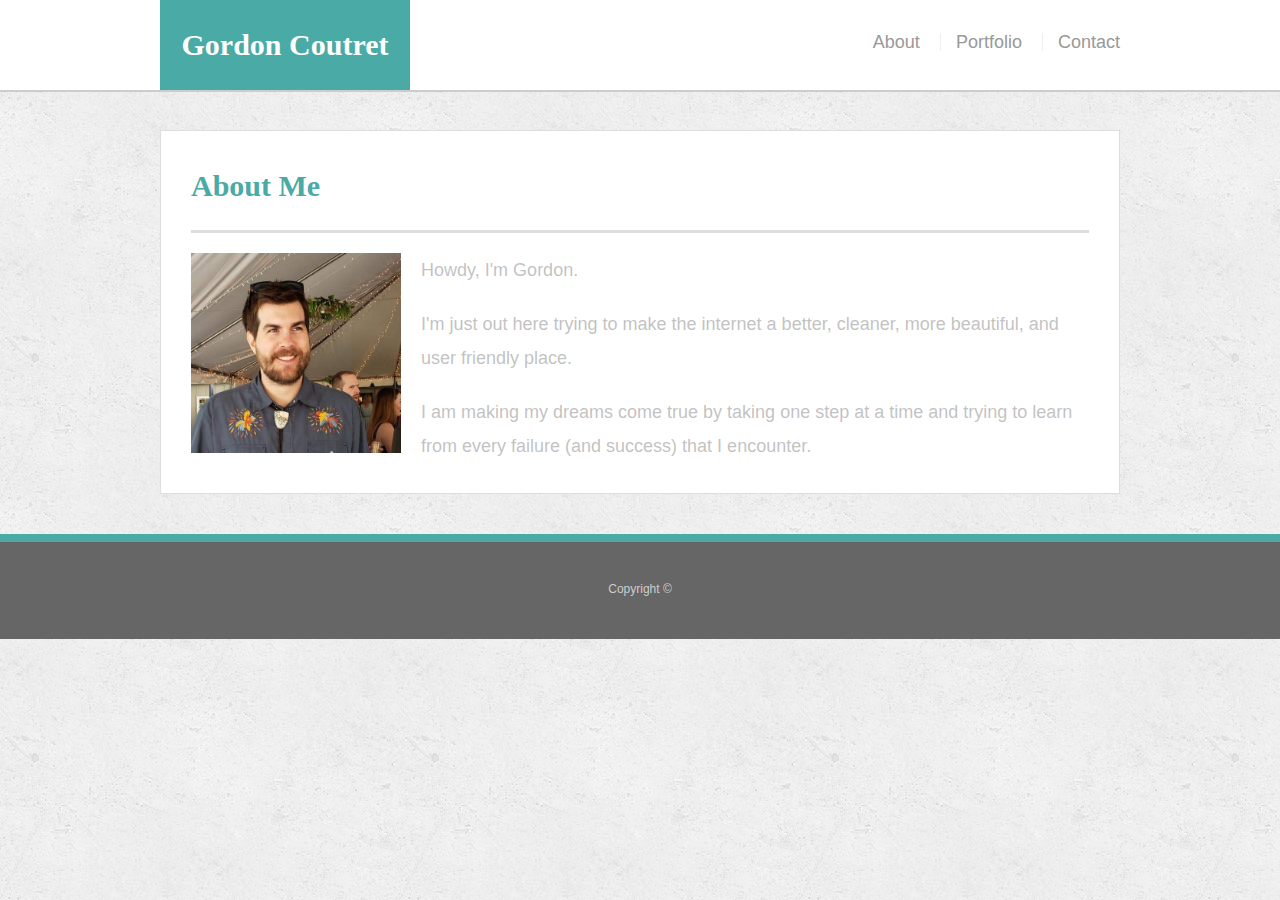
<file: index.html>
<!doctype html>
<html lang="en-us">

<head>
  <meta charset="UTF-8">
  <meta name="viewport" content="width=device-width">
  <title>About | Your Name</title>
  <link rel="stylesheet" type="text/css" href="style.css">
</head>

<body>

  <header id="masthead">
    <div class="container">
      <a href="index.html" id="logo">Gordon Coutret</a>
      <nav>
        <a href="index.html">About</a>
        <a href="portfolio.html">Portfolio</a>
        <a href="contact.html">Contact</a>
      </nav>
    </div>
  </header>

  <div id="main-container" class="container">
    <section class="main-section">
      <div>
        <h1>About Me</h1>

        <img class="imgself" src="Self.jpg" class="auth-image" alt="Gordon Coutret">

        <p>Howdy, I'm Gordon.</p>

        <p>I'm just out here trying to make the internet a better, cleaner, more beautiful, and user friendly place.</p>
  
        <p>I am making my dreams come true by taking one step at a time and trying to learn from every failure (and success) that I encounter.</p>
      </div>
    </section>

  </div>

  <footer>
    <div class="container">
      Copyright &copy; 
    </div>
  </footer>
</body>

</html>
</file>
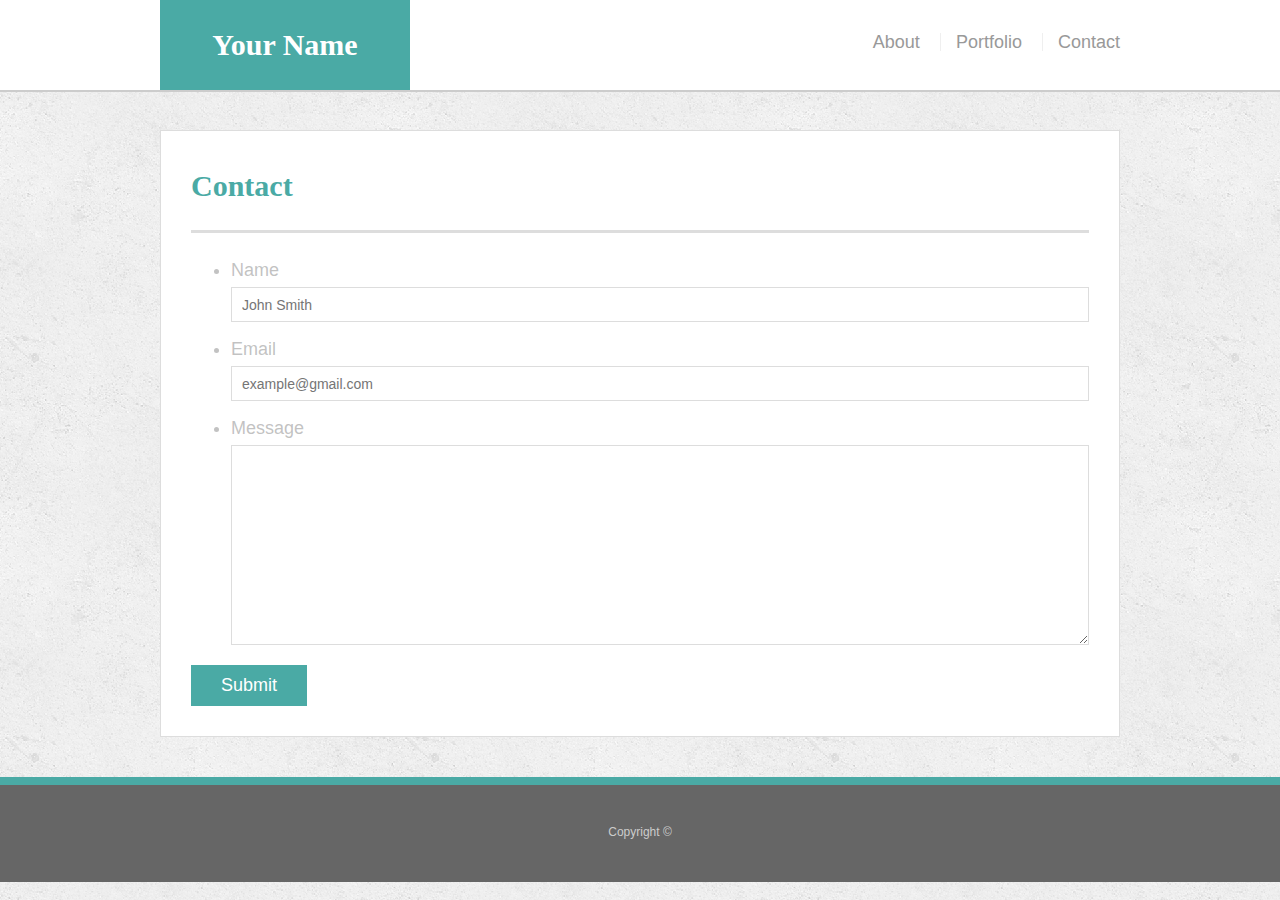
<file: contact.html>
<!doctype html>
<html lang="en-us">

<head>
  <meta charset="UTF-8">
  <meta name="viewport" content="width=device-width">
  <title>Contact | Your Name</title>
  <link rel="stylesheet" type="text/css" href="style.css">
</head>

<body>

  <header id="masthead">
    <div class="container">
      <a href="index.html" id="logo">Your Name</a>
      <nav>
        <a href="index.html">About</a>
        <a href="portfolio.html">Portfolio</a>
        <a href="contact.html">Contact</a>
      </nav>
    </div>
  </header>

  <div id="main-container" class="container">
    <section class="main-section">
      <h1>Contact</h1>

      <form id="contact-form">
        <ul>
          <li>
            <label for="name">Name</label>
            <input type="text" id="name" name="name" placeholder="John Smith" required="required">
          </li>
          <li>
            <label for="email">Email</label>
            <input type="email" id="email" name="email" placeholder="example@gmail.com" required="required">
          </li>
          <li>
            <label for="message">Message</label>
            <textarea id="message" name="message" required="required"></textarea>
          </li>
        </ul>
        <input type="submit">
      </form>

    </section>

  </div>

  <footer>
    <div class="container">
      Copyright &copy; 
    </div>
  </footer>
</body>

</html>
</file>
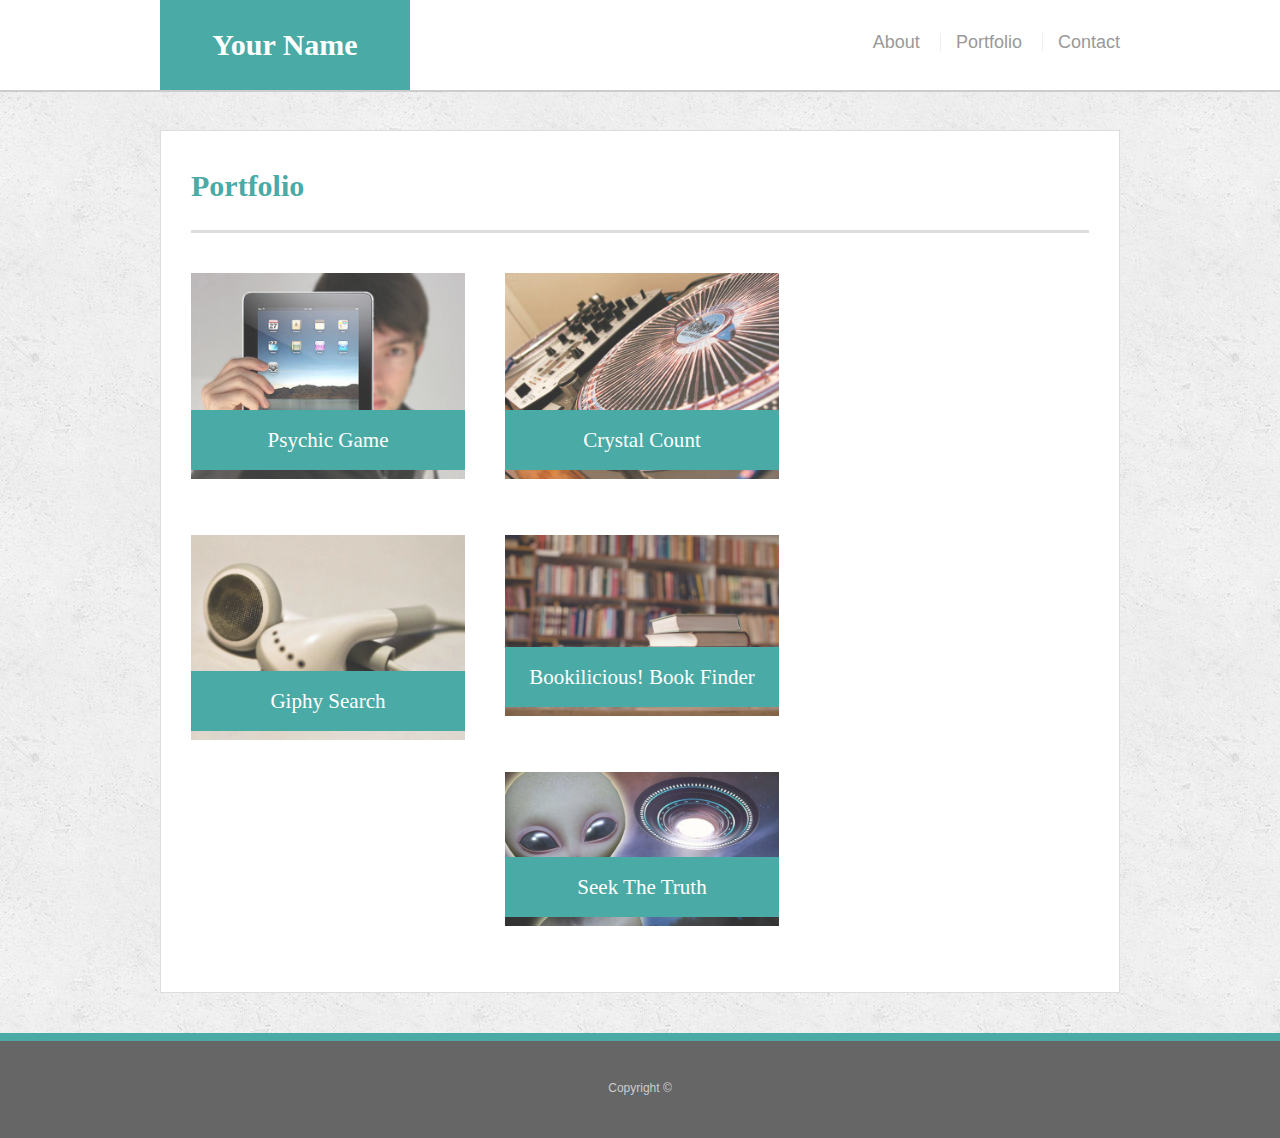
<file: portfolio.html>
<!doctype html>
<html lang="en-us">

<head>
  <meta charset="UTF-8">
  <meta name="viewport" content="width=device-width">
  <title>Portfolio | Your Name</title>
  <link rel="stylesheet" type="text/css" href="style.css">
</head>

<body>

  <header id="masthead">
    <div class="container">
      <a href="index.html" id="logo">Your Name</a>
      <nav>
        <a href="index.html">About</a>
        <a href="portfolio.html">Portfolio</a>
        <a href="contact.html">Contact</a>
      </nav>
    </div>
  </header>

  <div id="main-container" class="container">
    <section class="main-section">
      <h1>Portfolio</h1>

      <div class="work">
       <a href= "https://gccoutret.github.io/Psychic-Game/" target="_blank">
        <img src="images/technics-q-c-640-480-1.jpg" alt="psychic game"> 
      </a>
       
          
        <h3>Psychic Game</h3>
      </div>
      <div class="work">
      
        <a href= "https://gccoutret.github.io/unit-4-game/" target="_blank">
        <img  src="images/technics-q-c-640-480-2.jpg" alt="RPG Game">
        </a>

        <h3>Crystal Count</h3>
      </div>
      <div class="work">
       
        <img  src="images/technics-q-c-640-480-5.jpg" alt="Trivia Game">

        <h3>Giphy Search</h3>
      </div>
      <div class="work">
        <a href= "https://bricezakra.github.io/Project01-UT-Coding-Bootcamp/" target= "_blank">
        <img src="images/book.jpg" alt="Rutgers Info Widget">
      </a>

        <h3>Bookilicious! Book Finder</h3>
      </div>

      <div class="work">
        <a href= "https://seek-the-truth.herokuapp.com "target="_blank">
        <img src="images/_107894744_alien976.jpg" alt="Rutgers Info Widget">
      </a>

        <h3>Seek The Truth</h3>
      </div>

    </section>

  </div>

  <footer>
    <div class="container">
      Copyright &copy;
    </div>
  </footer>
</body>

</html>
</file>
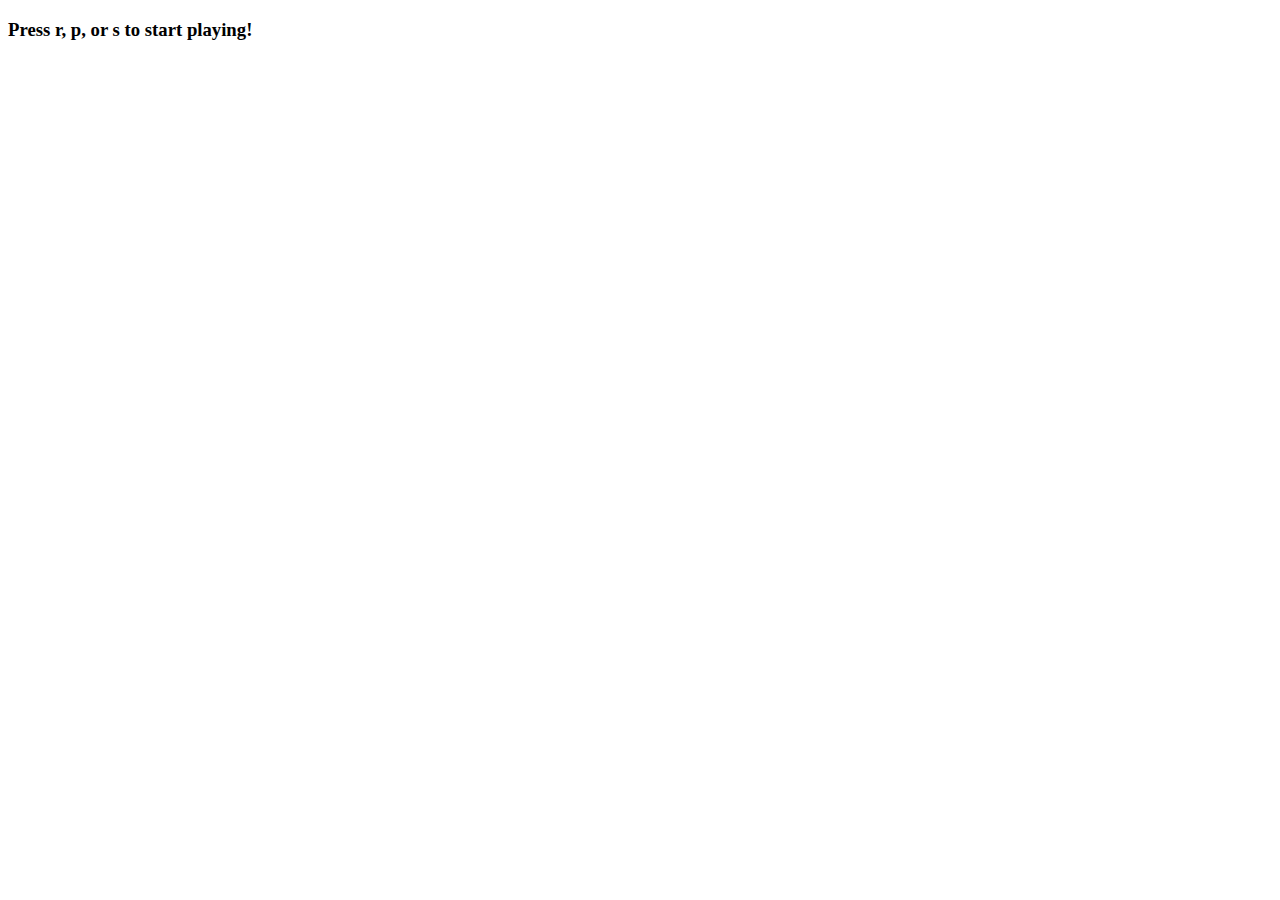
<file: RPS.html>
<!DOCTYPE html>
<html lang="en">
<head>
  <meta charset="UTF-8">
  <meta name="viewport" content="width=device-width, initial-scale=1.0">
  <meta http-equiv="X-UA-Compatible" content="ie=edge">
  <title>Rock, Paper, Scissors</title>
</head>
<body>

  <div>
    <h3 id="directions-text">Press r, p, or s to start playing!</h3>
    <p id="userChoice-text"></p>
    <p id="computerChoice-text"></p>
    <p id="wins-text"></p>
    <p id="losses-text"></p>
    <p id="ties-text"></p>


  </div>
  <script>
    
      var options = ["r", "p", "s"];

      var wins =0;
      var losses =0;
      var ties =0;

      var directionsText= document.getElementById("directions-text");
      var userChoiceText= document.getElementById("userChoice-text");
      var computerChoiceText= document.getElementById("computerChoice-text");
      var winsText= document.getElementById("wins-text");
      var lossesText= document.getElementById("losses-text");
      var tiesText= document.getElementById("ties-text");


     document.onkeyup = function(event) {
      var userGuess = event.key;

        console.log(userGuess);

        var computerGuess = options[Math.floor(Math.random()*options.length)];

        console.log(computerGuess)

      if ((userGuess === "r") || (userGuess === "s") || (userGuess === "p")) {

        if ((userGuess=== "r" && computerGuess === "s") || (userGuess=== "p" && computerGuess === "r") || (userGuess=== "s" && computerGuess === "p")){
        wins++;
      } else if(userGuess === computerGuess){
        ties++;
      }else{
        losses++;
      }
      
    }

    userChoiceText.textContent="You Chose: " + userGuess;
    computerChoiceText.textContent= "The Computer Chose: "+ computerGuess;
    winsText.textContent= "Wins: "+ wins;
    lossesText.textContent= "Losses: "+ losses;
    tiesText.textContent= "Ties: "+ ties; 
  };

  </script>
  

</body>
</html>
</file>
<file: rps2.html>
<!DOCTYPE html>
<html lang="en">
<head>
  <meta charset="UTF-8">
  <meta name="viewport" content="width=device-width, initial-scale=1.0">
  <meta http-equiv="X-UA-Compatible" content="ie=edge">
  <title>RockPaperScissors</title>
</head>
<body style="background-color:black">

 <div style="color:white">
    <h2 id="directions-text">To start. press "r", "p", or "s".</h2>
    <p id="wins-text"></p>
    <p id="losses-text"></p>
    <p id=ties-text></p>
    <p id="userChoice-text"></p>
    <p id="computerChoice-text"></p>
</div>
  <script>
 var computerChoice = ["r", "p", "s"];

    var wins=0;
    var losses=0;
    var ties=0;

    var winsText = document.getElementById("wins-text");
    var lossesText = document.getElementById("losses-text");
    var tiesText = document.getElementById("ties-text");
    var directionsText = document.getElementById("directions-text");
    var userChoiceText = document.getElementById("userChoice-text");
    var computerChoiceText = document.getElementById("computerChoice-text");
  
   
    document.onkeyup= function(event){
      var userGuess = event.key;

    var computerGuess= computerChoice[Math.floor(Math.random()*computerChoice.length)];

    
        if ((userGuess === "r") || (userGuess === "p") || (userGuess === "s"))
        
      
      {if ((userGuess === "r" && computerGuess === "s") || 
      (userGuess === "s" && computerGuess === "p") ||
       (userGuess === "p" && computerGuess === "r")){
        wins++;
      } else if (userGuess === computerGuess){
        ties++;
      }else{
        losses++;
      }
         winsText.textContent = "Wins: " +wins;
         lossesText.textContent = "Losses: " +losses;
         tiesText.textContent = "Ties: " +ties;
         userChoiceText.textContent = "You Chose: " +userGuess;
         computerChoiceText.textContent = "Computer Chose: " +computerGuess;
         directionsText.textContent = ""
    }
     ;}
    
  </script>

</body>
</html>
</file>
<file: style.css>
body {
  font-family: Arial, "Helvetica Neue", Helvetica, sans-serif;
  font-size: 18px;
  line-height: 34px;
  color: #99999999;
  background: url("../images/concrete_seamless.png");
}

* {
  box-sizing: border-box;
  margin: 0;
}

/* sticky footer styling */

 /* https://css-tricks.com/snippets/css/sticky-footer/ */

html,
body {
  height: auto;
}

.wrapper {
  height: auto !important;
  height: 100%;
  min-height: 100%;
  margin: 0 auto -105px;
}

footer,
.push {
  height: 105px;
}

/* end sticky footer styling */

/* start hover styling */

#logo:hover,
input[type=submit]:hover {
  background: #5e7f7e;
}

nav a:hover {
  color: #5e7f7e;
}

.social:hover {
  cursor: pointer;
  opacity: 0.8;
}

/* end hover styling */

/* general styling */

.container {
  width: 100%;
  max-width: 960px;
  margin: 0 auto;
  clear: both;
}

h1,
h2,
h3,
p {
  margin-bottom: 20px;
}

p:last-child {
  margin-bottom: 0;
}

h1,
h2,
h3 {
  font-family: Georgia, Times, "Times New Roman", serif;
  font-weight: 700;
  color: #4aaaa5;
  
}

h1 {
  padding-bottom: 20px;
  font-size: 30px;
  line-height: 49px;
  border-bottom: 3px solid #ddd;
}
.work img {
  width: 100%;
  border: 0 none;
  opacity: 0.8;
}

h2,
.work h3 {
  position: absolute;
  bottom: 20px;
  width: 100%;
  padding: 15px;
  margin-bottom: 0;
  font-weight: 300;
  line-height: 30px;
  color: #ffffff;
  text-align: center;
  background: #4aaaa5;
  border-bottom: 0;
}

/* header */

#masthead {
  position: fixed;
  z-index: 99;
  width: 100%;
  margin: 0 0 30px;
  overflow: auto;
  color: #fff;
  background: #fff;
  border-bottom: 2px solid #ccc;
}

#logo {
  float: left;
  width: 250px;
  height: 90px;
  font-family: Georgia, Times, "Times New Roman", serif;
  font-size: 30px;
  font-weight: 700;
  line-height: 90px;
  color: #fff;
  text-align: center;
  text-decoration: none;
  background: #4aaaa5;
}

nav {
  float: right;
  margin-top: 25px;
}

nav a {
  display: inline-block;
  padding-left: 15px;
  margin-left: 15px;
  line-height: 18px;
  color: #999;
  text-decoration: none;
  border-left: 1px solid #efefef;
}

nav a:first-child {
  border-left: 0 none;
}

/* footer */

footer {
  padding: 30px 0;
  clear: both;
  font-size: 12px;
  color: #fff;
  color: #ccc;
  text-align: center;
  background: #666;
  border-top: 8px solid #4aaaa5;
}

/* sidebar */

.sidebar {
  float: right;
  width: 100%;
  max-width: 270px;
  padding: 30px;
  margin-bottom: 20px;
  background: #fff;
  border: 1px solid #ddd;
}

h3,
.sidebar h2 {
  padding-bottom: 20px;
  margin-bottom: 15px;
  line-height: 22px;
  border-bottom: 2px solid #eee;
}

.social {
  width: 62px;
  height: 62px;
  margin-top: 8px;
  margin-right: 5px;
}

.social:last-child {
  margin-right: 0;
}

/* main */

#main-container {
  padding-top: 130px;
}

.main-section {
  float: left;
  width: 100%;
  max-width: 960px;
  padding: 30px;
  margin: 0 0 40px;
  background: #fff;
  border: 1px solid #ddd;
}

/* contact page */

#contact-form ul {
  margin-bottom: 20px;
}

#contact-form li {
  margin-bottom: 10px;
}

label,
input[type=text],
input[type=email],
textarea {
  display: block;
  width: 100%;
}

input[type=text],
input[type=email],
textarea {
  height: 35px;
  padding: 0 10px;
  font-size: 14px;
  border: 1px solid #ddd;
}

textarea {
  height: 200px;
}

input[type=submit] {
  padding: 10px 30px;
  font-size: 18px;
  color: #fff;
  cursor: pointer;
  background: #4aaaa5;
  border: 0 none;
}

.imgself {
  height: 200px;
  width: 210px;
  float: left;
  margin-right: 20px;
}

.work {
  position: relative;
  float: left;
  width: 274px;
  margin: 20px 0 25px;
  overflow: auto;
}
.work:nth-child(even) {
  margin-right: 40px;
}

.work img {
  width: 100%;
  border: 0 none;
  opacity: 0.8;
}

.work h3 {
  position: absolute;
  bottom: 20px;
  width: 100%;
  padding: 15px;
  margin-bottom: 0;
  font-weight: 300;
  line-height: 30px;
  color: #ffffff;
  text-align: center;
  background: #4aaaa5;
  border-bottom: 0;
}

.auth-image {
  float: left;
  width: 200px;
  height: auto;
  margin-top: 10px;
  margin-right: 25px;
}

@media only screen and (max-width: 641px) {
  h1 {
    padding-bottom: 20px;
    font-size: 30px;
    line-height: 49px;
    border-bottom: 3px solid #ddd; 
  }
  
  #logo {
    float: left;
    width: 100%;
    height: 90px;
    font-family: Georgia, Times, "Times New Roman", serif;
    font-size: 30px;
    font-weight: 700;
    line-height: 90px;
    color: #fff;
    text-align: center;
    text-decoration: none;
    background: #4aaaa5;
  }

  .imgself {
    width: 100%;
    height: auto;
    float: left;
    margin-right: 20px;
  }

  nav {
    float: left;
    text-align: center;
    margin-top: 25px;
  }


}
@media only screen and (max-width: 642px min-width: 769px) {
  body {
    width: 100%;
  }
  .main-section {
    float: left;
    width: 100%;
    max-width: 769px;
    padding: 30px;
    margin: 0 0 40px;
    background: #fff;
    border: 1px solid #ddd;
  }
}
</file>
